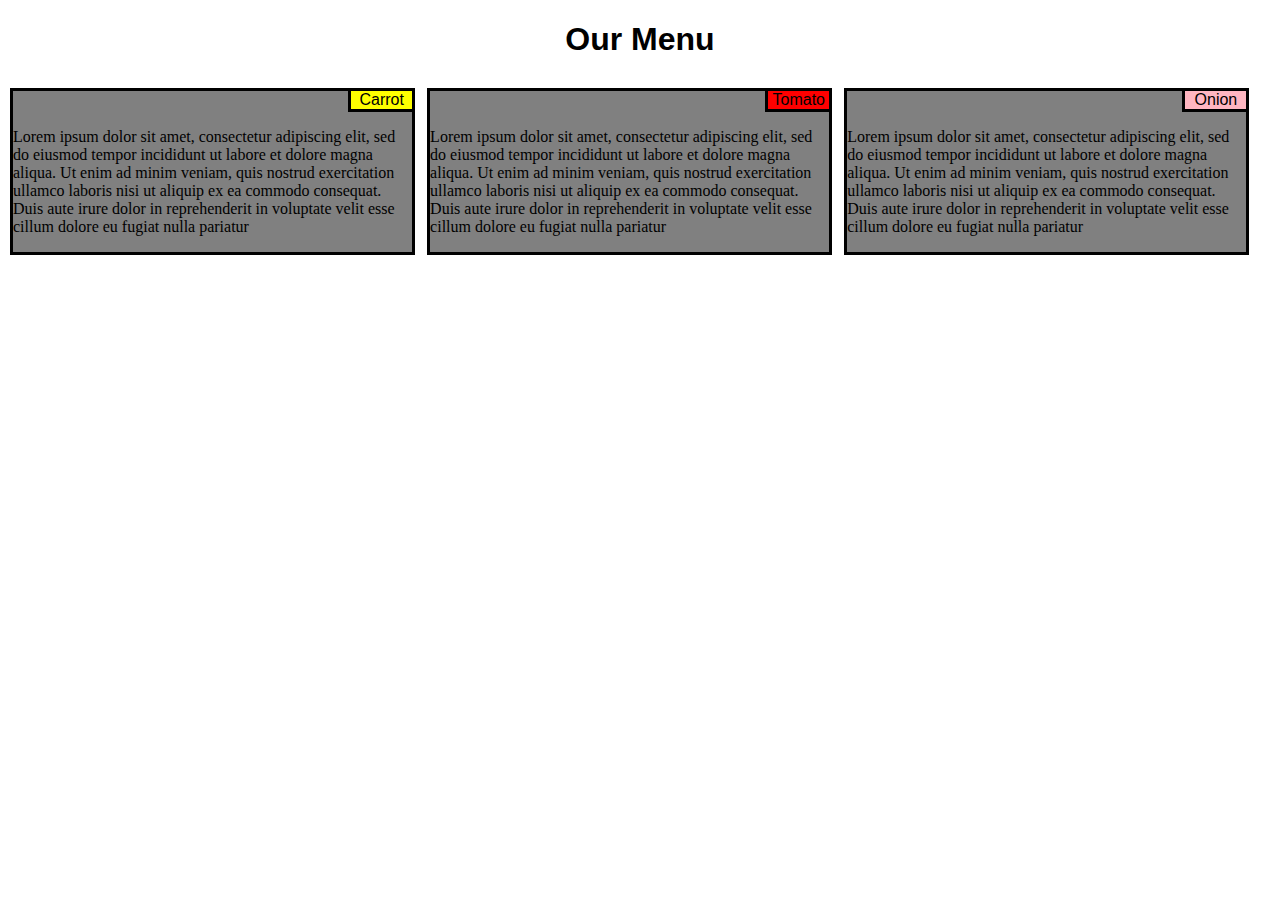
<file: index.html>
<!DOCTYPE html>
<html>
<head>
<meta charset="utf-8">
<meta name="viewport" content="width=device-width, initial-scale=1">
<title>M2 Assignment</title>
<style>

/********** Base styles **********/
* {
  box-sizing: border-box;
  
}
h1 {
  margin-bottom: 30px;
}



/* Simple Responsive Framework. */
.row {
  width: 100%;
}

/********** Large devices only **********/
@media (min-width: 1200px) {
  .col-lg-1, .col-lg-2, .col-lg-3, .col-lg-4, .col-lg-5, .col-lg-6, .col-lg-7, .col-lg-8, .col-lg-9, .col-lg-10, .col-lg-11, .col-lg-12 {
    float: left;
    
  }
  .col-lg-1 {
    width: 8.33%;
  }
  .col-lg-2 {
    width: 16.66%;
  }
  .col-lg-3 {
    width: 25%;
  }
  .col-lg-4 {
    width: 33%;
  }
  .col-lg-5 {
    width: 41.66%;
  }
  .col-lg-6 {
    width: 50%;
  }
  .col-lg-7 {
    width: 58.33%;
  }
  .col-lg-8 {
    width: 66.66%;
  }
  .col-lg-9 {
    width: 74.99%;
  }
  .col-lg-10 {
    width: 83.33%;
  }
  .col-lg-11 {
    width: 91.66%;
  }
  .col-lg-12 {
    width: 100%;
  }
}

/********** Medium devices only **********/
@media (min-width: 992px) and (max-width: 1199px) {
  .col-md-1, .col-md-2, .col-md-3, .col-md-4, .col-md-5, .col-md-6, .col-md-7, .col-md-8, .col-md-9, .col-md-10, .col-md-11, .col-md-12 {
    float: left;
   
  }
  .col-md-1 {
    width: 8.33%;
  }
  .col-md-2 {
    width: 16.66%;
  }
  .col-md-3 {
    width: 25%;
  }
  .col-md-4 {
    width: 33%;
  }
  .col-md-5 {
    width: 41.66%;
  }
  .col-md-6 {
    width: 50%;
  }
  .col-md-7 {
    width: 58.33%;
  }
  .col-md-8 {
    width: 66.66%;
  }
  .col-md-9 {
    width: 74.99%;
  }
  .col-md-10 {
    width: 83.33%;
  }
  .col-md-11 {
    width: 91.66%;
  }
  .col-md-12 {
    width: 100%;
  }
}

</style>
<link rel="stylesheet" href="style.css">
</head>
<body>
<h1>Our Menu</h1>

<div class="row">
  <div class="col-lg-4 col-md-6"><div id="f1">
  
  <section id="carrot">Carrot</section>
    
  <p>
  Lorem ipsum dolor sit amet, consectetur adipiscing elit, sed do eiusmod tempor incididunt ut labore et dolore magna aliqua. Ut enim ad minim veniam, quis nostrud exercitation ullamco laboris nisi ut aliquip ex ea commodo consequat. Duis aute irure dolor in reprehenderit in voluptate velit esse cillum dolore eu fugiat nulla pariatur
</p>
</div></div>
  <div class="col-lg-4 col-md-6"><div id="f1">
  
  <section id="Tomato">Tomato</section>
    
  <p>
  Lorem ipsum dolor sit amet, consectetur adipiscing elit, sed do eiusmod tempor incididunt ut labore et dolore magna aliqua. Ut enim ad minim veniam, quis nostrud exercitation ullamco laboris nisi ut aliquip ex ea commodo consequat. Duis aute irure dolor in reprehenderit in voluptate velit esse cillum dolore eu fugiat nulla pariatur
</p>
</div></div>
  <div class="col-lg-4 col-md-12"><div id="f1">
  
  <section id="Onion">Onion</section>
    
  <p>
  Lorem ipsum dolor sit amet, consectetur adipiscing elit, sed do eiusmod tempor incididunt ut labore et dolore magna aliqua. Ut enim ad minim veniam, quis nostrud exercitation ullamco laboris nisi ut aliquip ex ea commodo consequat. Duis aute irure dolor in reprehenderit in voluptate velit esse cillum dolore eu fugiat nulla pariatur
</p>
</div></div>
  
</div>

</body>
</html>
</file>
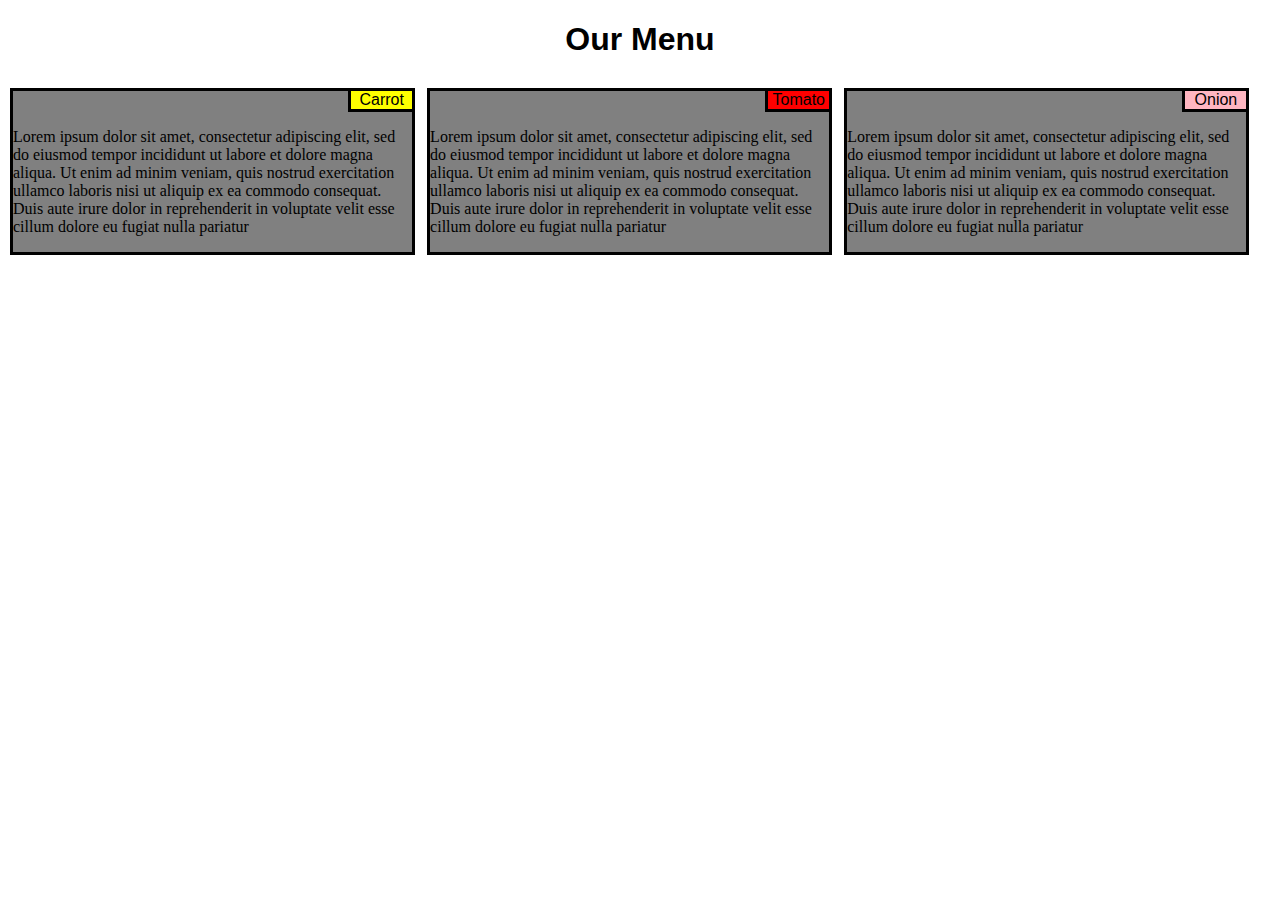
<file: index2.html>
<!DOCTYPE html>
<html>
<head>
<meta charset="utf-8">
<meta name="viewport" content="width=device-width, initial-scale=1">
<title>M2 Assignment</title>
<style>

/********** Base styles **********/
* {
  box-sizing: border-box;
  
}
h1 {
  margin-bottom: 30px;
}



/* Simple Responsive Framework. */
.row {
  width: 100%;
}

/********** Large devices only **********/
@media (min-width: 1200px) {
  .col-lg-1, .col-lg-2, .col-lg-3, .col-lg-4, .col-lg-5, .col-lg-6, .col-lg-7, .col-lg-8, .col-lg-9, .col-lg-10, .col-lg-11, .col-lg-12 {
    float: left;
    
  }
  .col-lg-1 {
    width: 8.33%;
  }
  .col-lg-2 {
    width: 16.66%;
  }
  .col-lg-3 {
    width: 25%;
  }
  .col-lg-4 {
    width: 33%;
  }
  .col-lg-5 {
    width: 41.66%;
  }
  .col-lg-6 {
    width: 50%;
  }
  .col-lg-7 {
    width: 58.33%;
  }
  .col-lg-8 {
    width: 66.66%;
  }
  .col-lg-9 {
    width: 74.99%;
  }
  .col-lg-10 {
    width: 83.33%;
  }
  .col-lg-11 {
    width: 91.66%;
  }
  .col-lg-12 {
    width: 100%;
  }
}

/********** Medium devices only **********/
@media (min-width: 992px) and (max-width: 1199px) {
  .col-md-1, .col-md-2, .col-md-3, .col-md-4, .col-md-5, .col-md-6, .col-md-7, .col-md-8, .col-md-9, .col-md-10, .col-md-11, .col-md-12 {
    float: left;
   
  }
  .col-md-1 {
    width: 8.33%;
  }
  .col-md-2 {
    width: 16.66%;
  }
  .col-md-3 {
    width: 25%;
  }
  .col-md-4 {
    width: 33%;
  }
  .col-md-5 {
    width: 41.66%;
  }
  .col-md-6 {
    width: 50%;
  }
  .col-md-7 {
    width: 58.33%;
  }
  .col-md-8 {
    width: 66.66%;
  }
  .col-md-9 {
    width: 74.99%;
  }
  .col-md-10 {
    width: 83.33%;
  }
  .col-md-11 {
    width: 91.66%;
  }
  .col-md-12 {
    width: 100%;
  }
}

</style>
<link rel="stylesheet" href="style.css">
</head>
<body>
<h1>Our Menu</h1>

<div class="row">
  <div class="col-lg-4 col-md-6"><div id="f1">
  
  <section id="carrot">Carrot</section>
    
  <p>
  Lorem ipsum dolor sit amet, consectetur adipiscing elit, sed do eiusmod tempor incididunt ut labore et dolore magna aliqua. Ut enim ad minim veniam, quis nostrud exercitation ullamco laboris nisi ut aliquip ex ea commodo consequat. Duis aute irure dolor in reprehenderit in voluptate velit esse cillum dolore eu fugiat nulla pariatur
</p>
</div></div>
  <div class="col-lg-4 col-md-6"><div id="f1">
  
  <section id="Tomato">Tomato</section>
    
  <p>
  Lorem ipsum dolor sit amet, consectetur adipiscing elit, sed do eiusmod tempor incididunt ut labore et dolore magna aliqua. Ut enim ad minim veniam, quis nostrud exercitation ullamco laboris nisi ut aliquip ex ea commodo consequat. Duis aute irure dolor in reprehenderit in voluptate velit esse cillum dolore eu fugiat nulla pariatur
</p>
</div></div>
  <div class="col-lg-4 col-md-12"><div id="f1">
  
  <section id="Onion">Onion</section>
    
  <p>
  Lorem ipsum dolor sit amet, consectetur adipiscing elit, sed do eiusmod tempor incididunt ut labore et dolore magna aliqua. Ut enim ad minim veniam, quis nostrud exercitation ullamco laboris nisi ut aliquip ex ea commodo consequat. Duis aute irure dolor in reprehenderit in voluptate velit esse cillum dolore eu fugiat nulla pariatur
</p>
</div></div>
  
</div>

</body>
</html>
</file>
<file: style.css>
h1{
	text-align: center;
	font-family: "Comic Sans MS", cursive, sans-serif;
	 

}
#f1{
	
	background: grey;
	border-color: black;
	border: solid 3px;
	float: left;
    margin: 0px 10px 10px 2px ;
    
}
p{
	background: grey;
}
#Tomato{
	background-color: red;
	text-align: center;
	margin-left: 84%;
	
	font-family: "Comic Sans MS", cursive, sans-serif;
    
	border: solid black;
	border-width: 0 0 3px 3px;
}
#carrot{
	background-color:Yellow;
	text-align: center;
	font-size: 100%;
	font-family: "Comic Sans MS", cursive, sans-serif;
    margin-left: 84%;
	border: solid black;
	border-width: 0 0 3px 3px;
}
#Onion{
	background-color:LightPink;
	text-align: center;
	font-size: 100%;
	font-family: "Comic Sans MS", cursive, sans-serif;
    margin-left: 84%;
	border: solid black;
	border-width: 0 0 3px 3px;
}
*{
  box-sizing: border-box;
   
  
}
</file>
